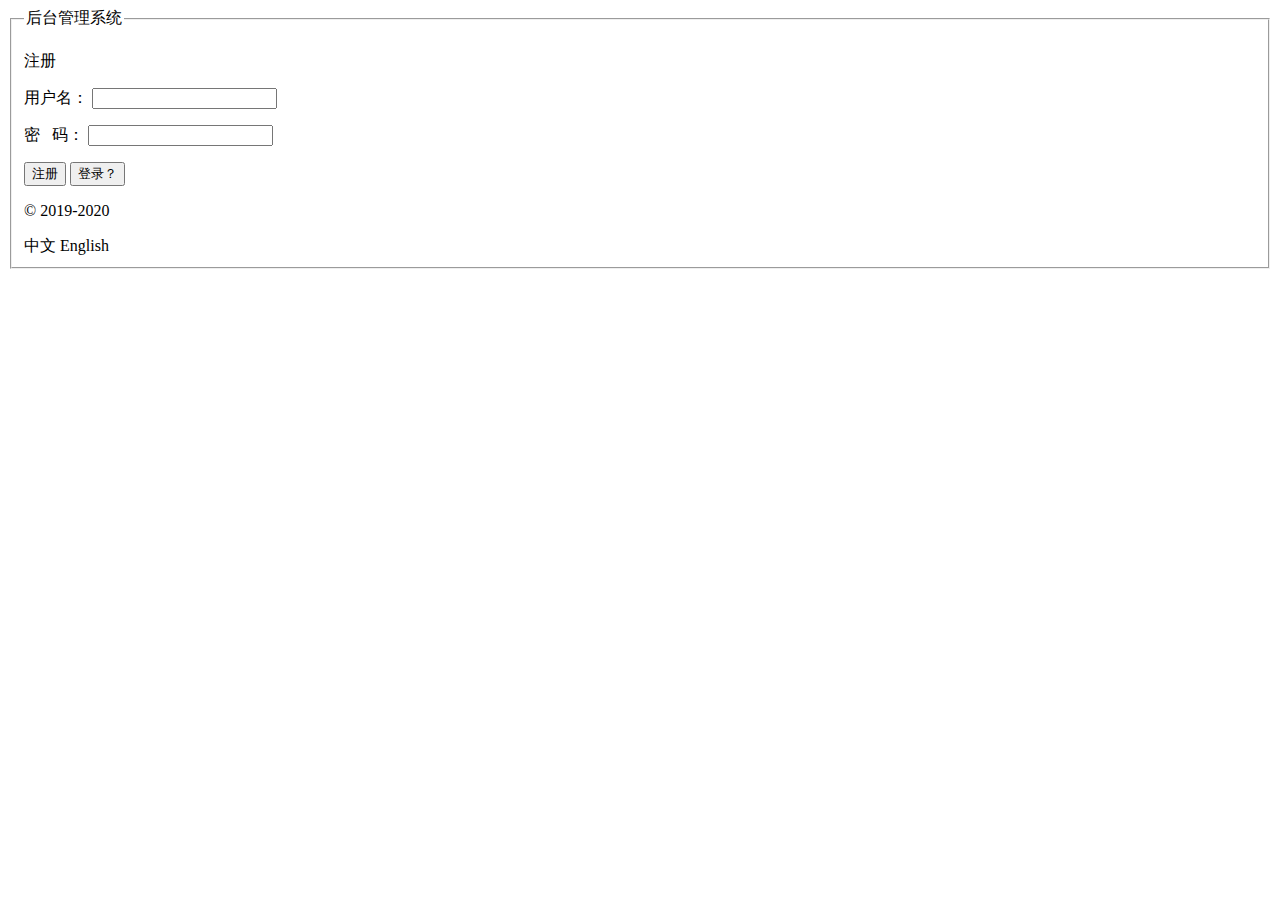
<file: src/main/resources/templates/register.html>
<!DOCTYPE html>
<html lang="zh" xmlns:th="http://www.thymeleaf.org">
<head>
<meta charset="UTF-8">
<title>后台管理平台</title>
<meta name="description" content="若依后台管理框架">
<link href="../static/css/login.css" th:href="@{/css/login.css}" rel="stylesheet" />
<script src="../static/js/pagejs/register.js" th:src="@{/js/pagejs/register.js}" type="text/javascript"></script>
<script src="../static/js/jquery-2.1.0.min.js" th:src="@{/js/jquery-2.1.0.min.js}" type="text/javascript"></script>
</head>
<body>
	<div class="main">
		<fieldset>
			<legend th:text="#{register.tip}">后台管理系统</legend>
			<p th:text="#{register.btn}">注册</p>
			<p>
				<label th:text="#{register.username}">用户名</label>： <input type="text"
					id="username" /><label id="lab"></label>
			</p>
			<p>
				<label th:text="#{register.password}">密&nbsp;&nbsp;&nbsp;码</label>： <input
					type="text" id="password" />
			</p>
			<p>
				<button class="btn" type="submit" onclick="check()"
					th:text="#{register.btn}">注册</button>
				<button class="btn" type="submit" onclick="loginPage()"
					th:text="#{register.login}">登录？</button>
			</p>
			<p class="mt-5 mb-3 text-muted">© 2019-2020</p>
			<a class="btn btn-sm" th:href="@{/register.html(l='zh_CN')}">中文</a> <a
				class="btn btn-sm" th:href="@{/register.html(l='en_US')}">English</a>
		</fieldset>
	</div>
</body>
</html>
</file>
